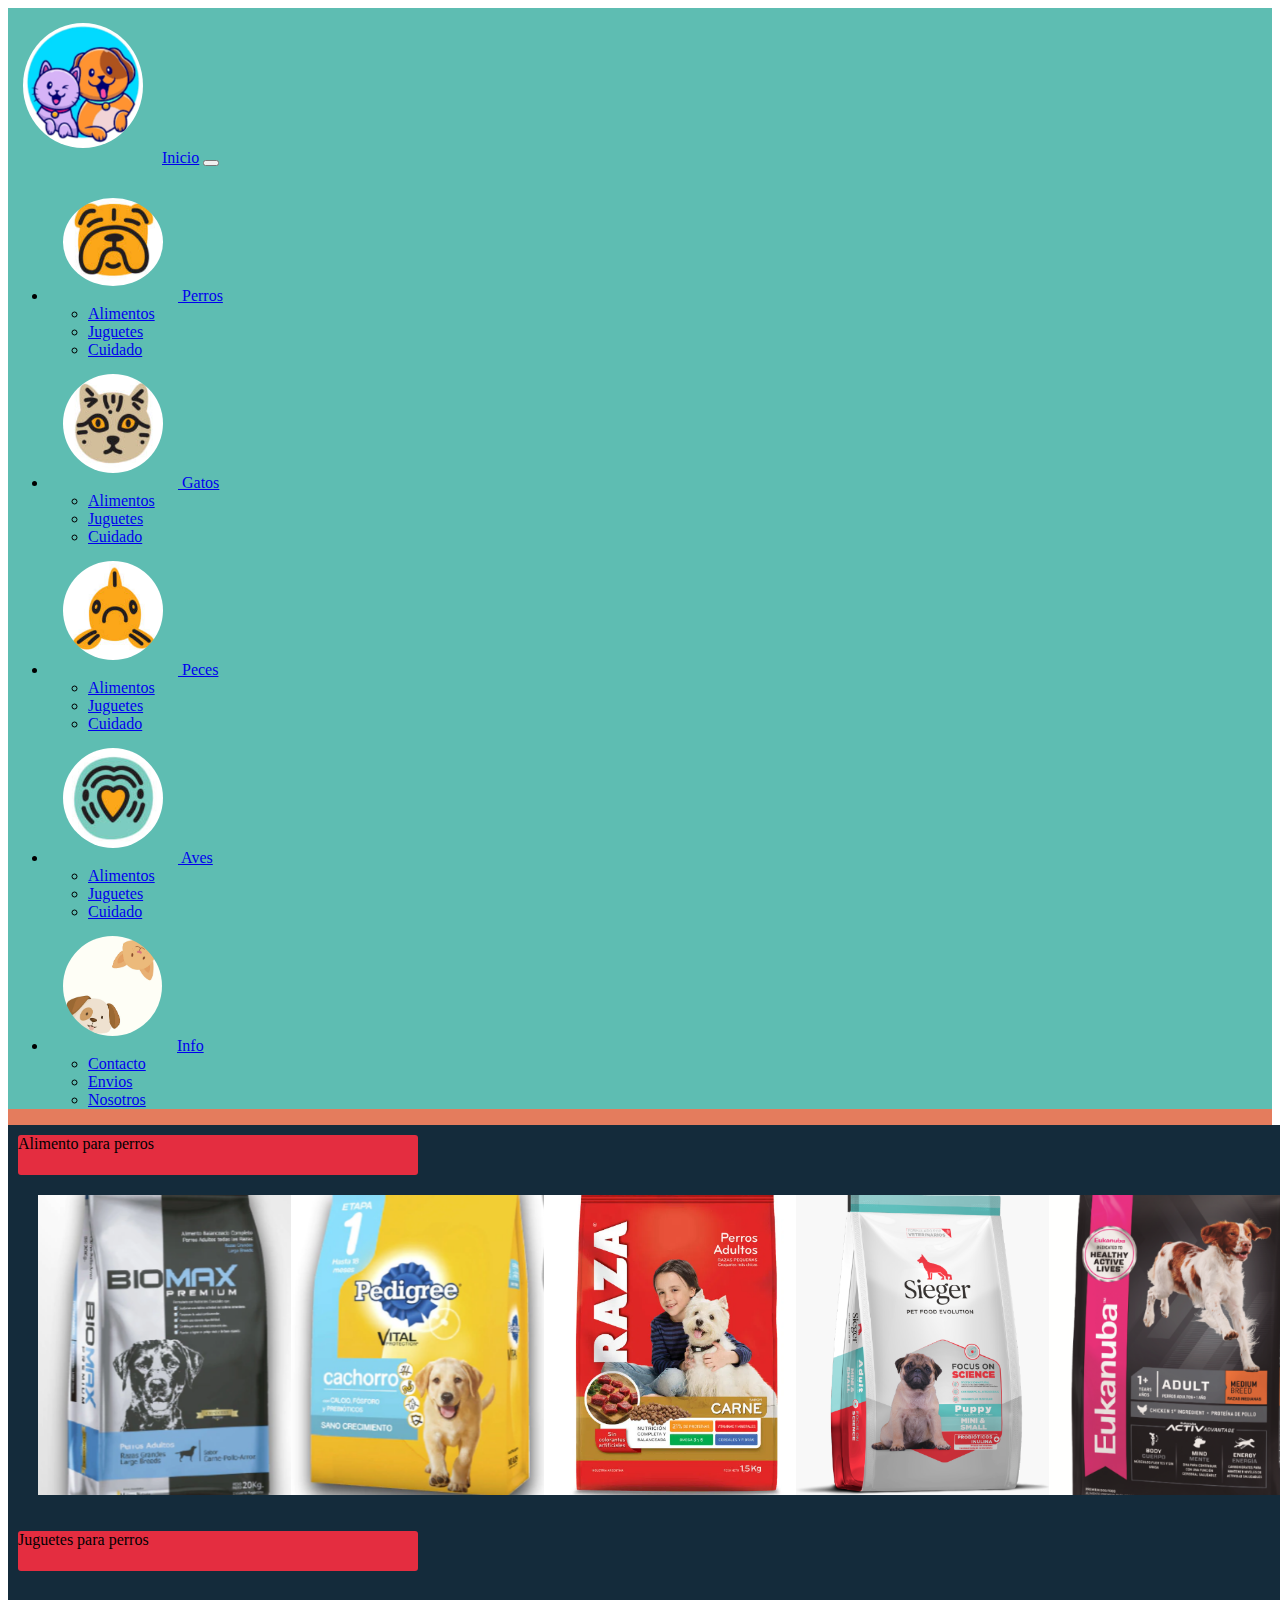
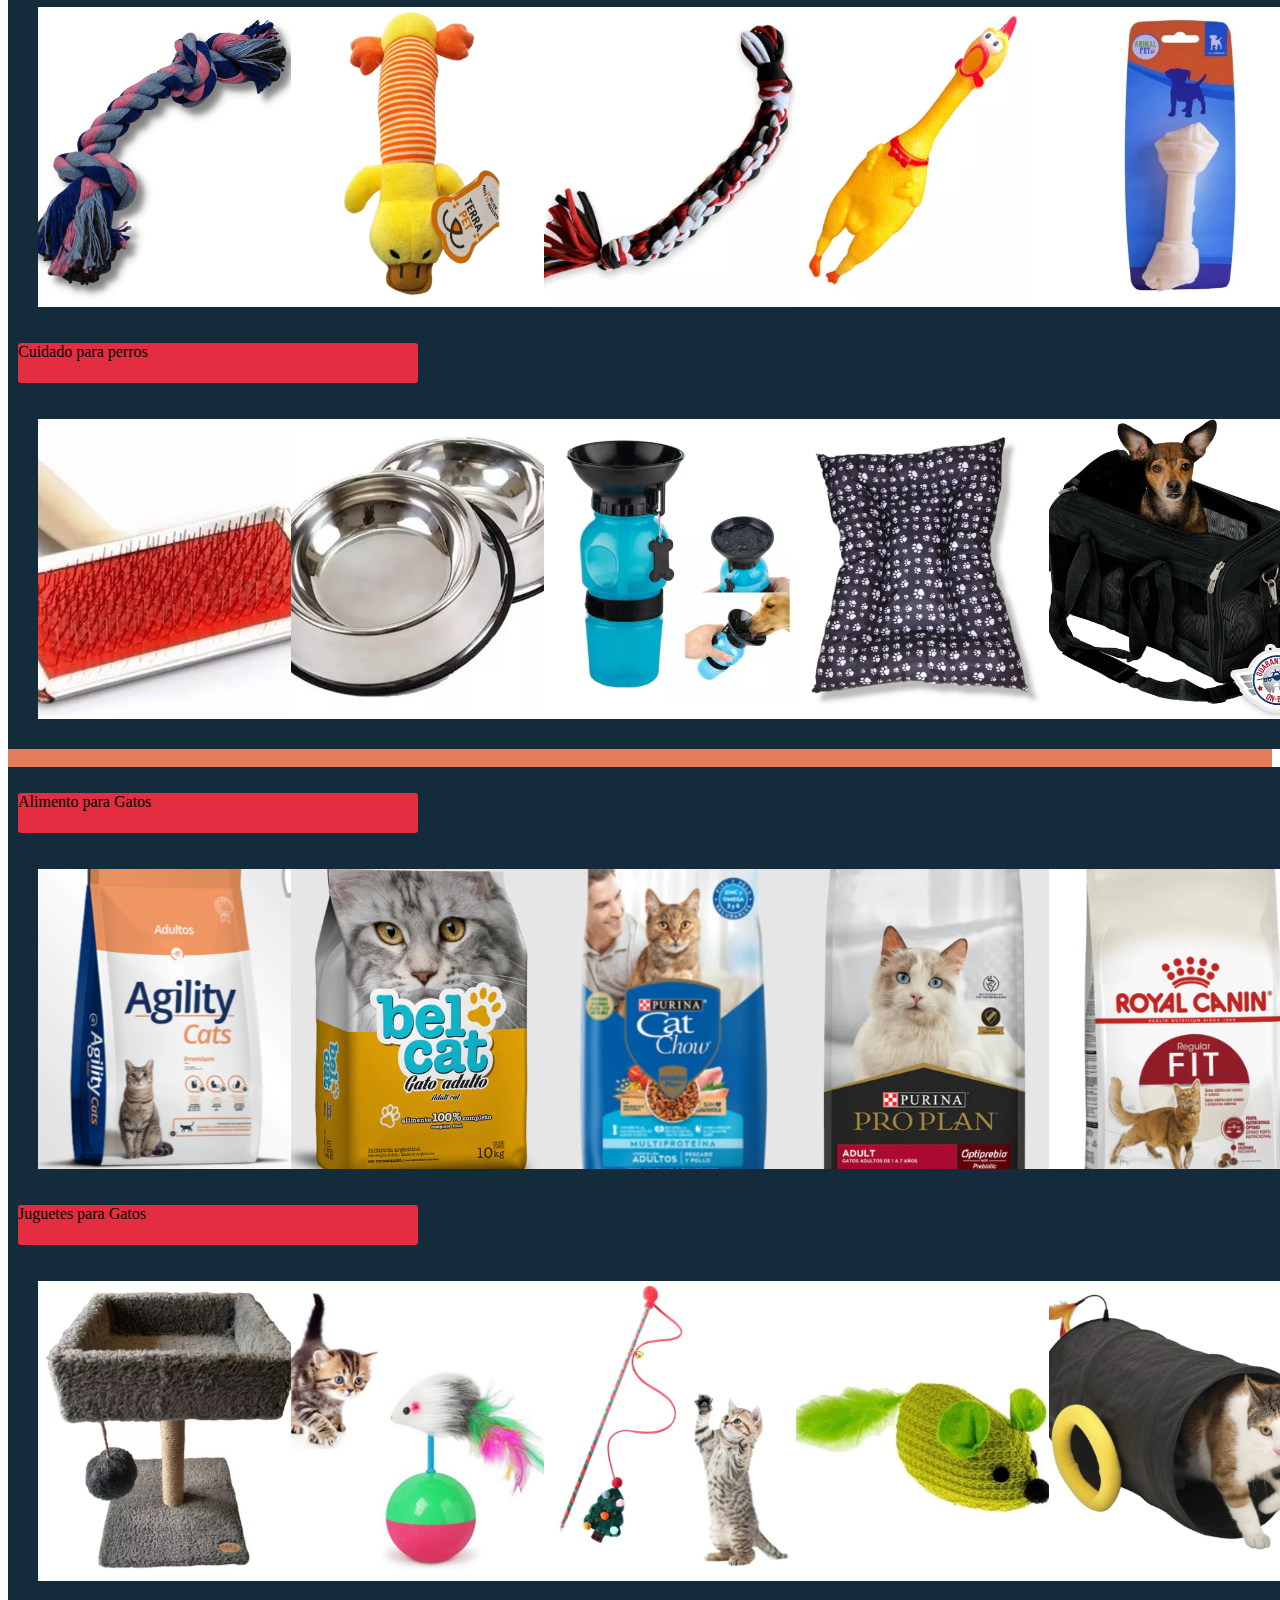
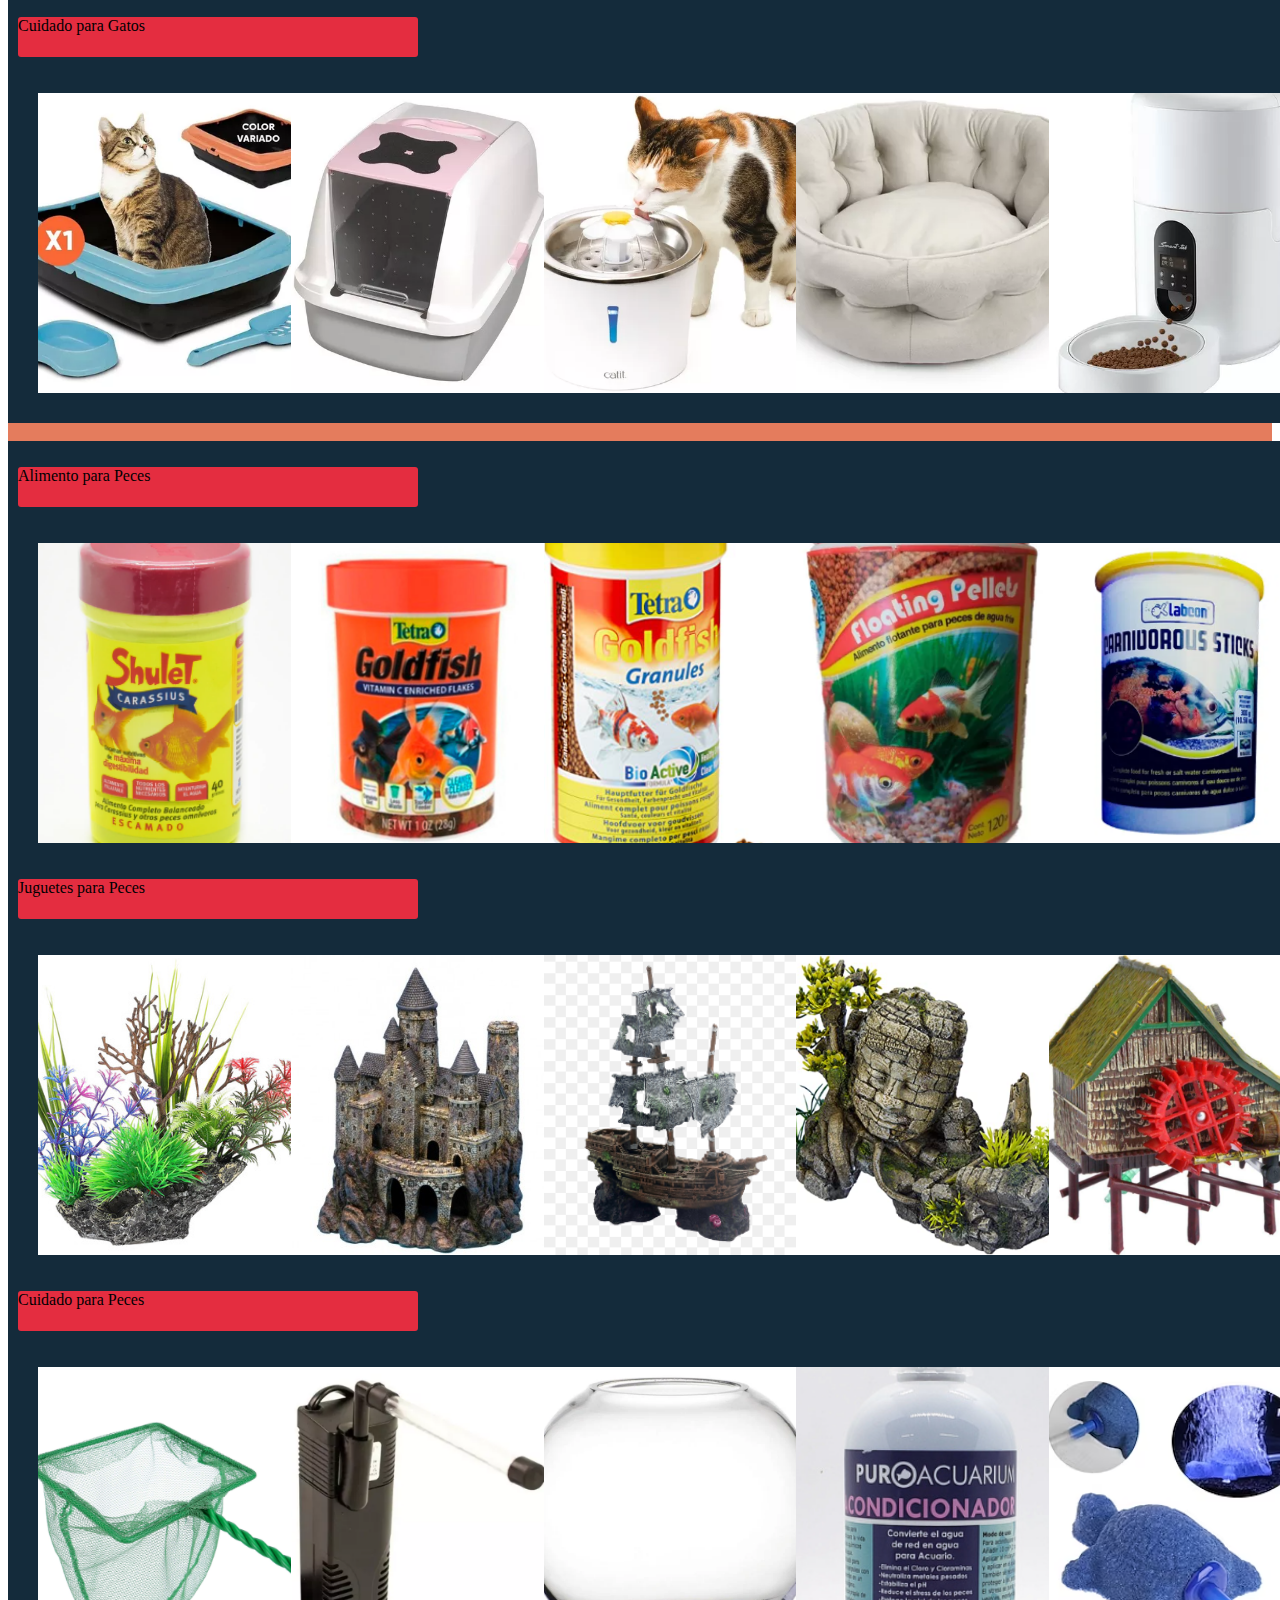
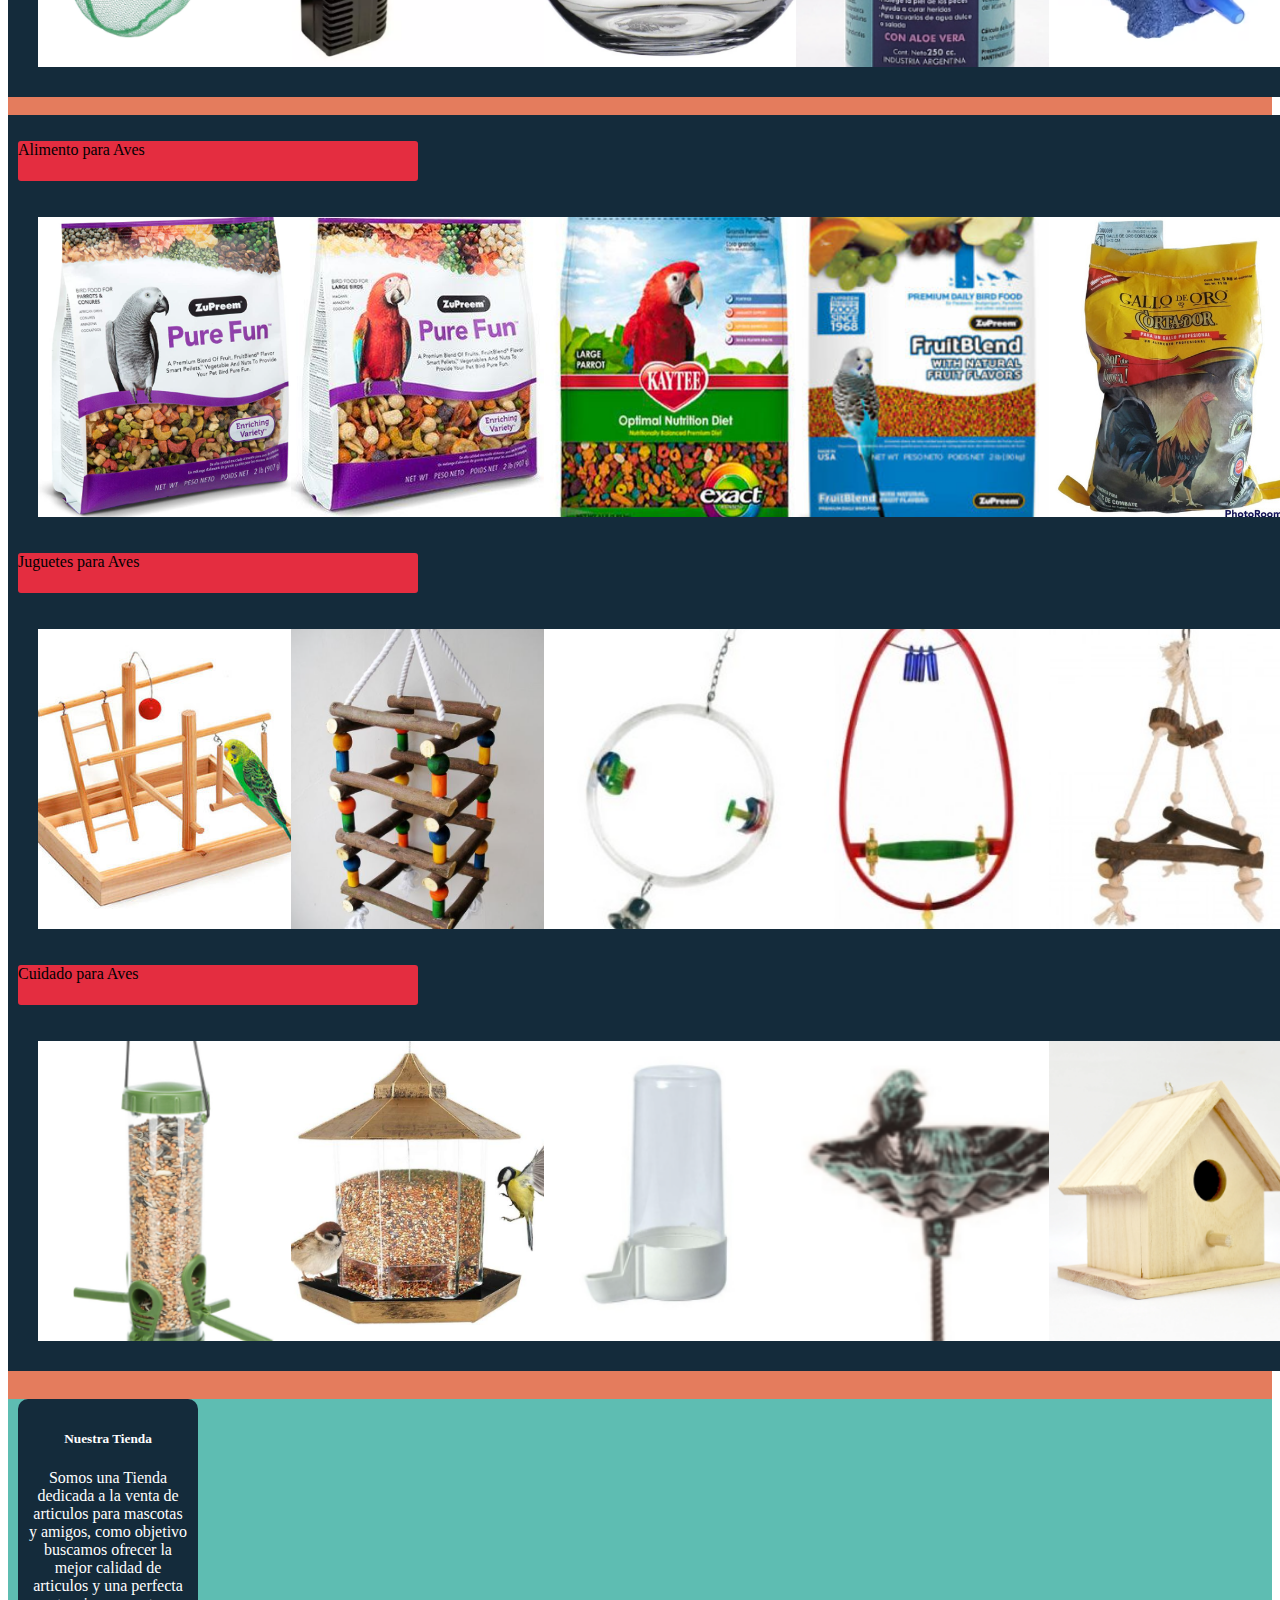
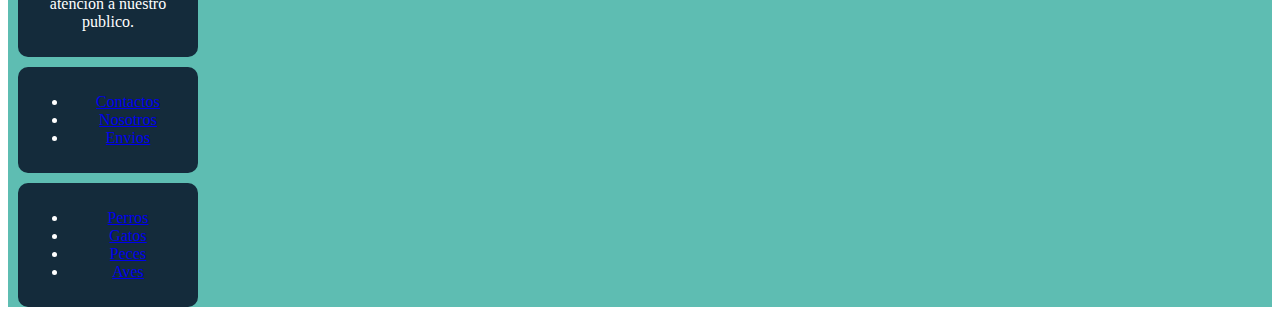
<file: index.html>
<!DOCTYPE html>
<html lang="en">

<head>
  <meta charset="UTF-8">
  <meta http-equiv="X-UA-Compatible" content="IE=edge">
  <meta name="viewport" content="width=device-width, initial-scale=1.0">
  <title>Ejercicio Bootstrap</title>
  <link rel="stylesheet" href="css/estilo.css">
  <link href="https://cdn.jsdelivr.net/npm/bootstrap@5.3.0-alpha3/dist/css/bootstrap.min.css" rel="stylesheet"
    integrity="sha384-KK94CHFLLe+nY2dmCWGMq91rCGa5gtU4mk92HdvYe+M/SXH301p5ILy+dN9+nJOZ" crossorigin="anonymous">
  <script src="https://cdn.jsdelivr.net/npm/bootstrap@5.3.0-alpha3/dist/js/bootstrap.bundle.min.js"
    integrity="sha384-ENjdO4Dr2bkBIFxQpeoTz1HIcje39Wm4jDKdf19U8gI4ddQ3GYNS7NTKfAdVQSZe"
    crossorigin="anonymous"></script>
</head>

<body>
  <!-- Se realiza una pagina de venta de articulos para mascotas, la misma tendra una pestaña principal, 
    una pestaña de contacto, y una pagina relatando informacion acerca de la misma.  -->



  <!--      Navbar con "inicio" y categorias de mascotas como uso de anclas      -->

  <div class="page">


    <!--                ///////////////////      navBar        //////////////////////////                    -->

    <nav class="navbar sticky-top navbar-expand-lg bg-body-tertiary">
      <div id="NavBar" class="container-fluid">
        <img class="perfil" src="../img/portada_1.png" alt=""> <!--  imagen principal  -->
        <a class="nav-link active fs-2" href="#">Inicio</a> <!--  ancla a inicio  -->
        <button class="navbar-toggler" type="button" data-bs-toggle="collapse" data-bs-target="#navbarSupportedContent"
          aria-controls="navbarSupportedContent" aria-expanded="false" aria-label="Toggle navigation">
          <span class="navbar-toggler-icon"></span>
        </button>
        <div class="collapse navbar-collapse" id="navbarSupportedContent">
          <div> </div>
          <ul class="navbar-nav me-auto my-2 my-lg-0 navbar-nav-scroll" style="--bs-scroll-height: 18rem;">

            <!--            Listado de mascotas para referenciar anclas en pagina     -->

            <li class="nav-item dropdown">
              <a class="nav-link dropdown-toggle fs-3" href="#" role="button" data-bs-toggle="dropdown"
                aria-expanded="false">
                <img src="../img/perro/perro.png" class="perfil1" alt=""> Perros </a> <!--   Perfil Perros     -->
              <ul class="dropdown-menu">
                <li><a class="dropdown-item" href="#alimentos_perro">Alimentos</a></li> <!--   Listado Perros     -->
                <li><a class="dropdown-item" href="#juguetes_perro">Juguetes</a></li>
                <li><a class="dropdown-item" href="#cuidados_perro">Cuidado</a></li>
              </ul>
            </li>
            <li class="nav-item dropdown">
              <a class="nav-link dropdown-toggle fs-3" href="#" role="button" data-bs-toggle="dropdown"
                aria-expanded="false">
                <img src="../img/gato/Gato.png" class="perfil1" alt=""> Gatos </a> <!--   Perfil Gatos     -->
              <ul class="dropdown-menu">
                <li><a class="dropdown-item" href="#alimentos_gato">Alimentos</a></li> <!--   Listado Gatos     -->
                <li><a class="dropdown-item" href="#juguetes_gato">Juguetes</a></li>
                <li><a class="dropdown-item" href="#cuidados_gato">Cuidado</a></li>
              </ul>
            </li>
            <li class="nav-item dropdown">
              <a class="nav-link dropdown-toggle fs-3" href="#" role="button" data-bs-toggle="dropdown"
                aria-expanded="false">
                <img src="../img/peces/pez.png" class="perfil1" alt=""> Peces </a> <!--   Perfil Peces     -->
              <ul class="dropdown-menu">
                <li><a class="dropdown-item" href="#alimentos_peces">Alimentos</a></li> <!--   Listado Peces     -->
                <li><a class="dropdown-item" href="#juguetes_peces">Juguetes</a></li>
                <li><a class="dropdown-item" href="#cuidados_peces">Cuidado</a></li>
              </ul>
            </li>
            <li class="nav-item dropdown">
              <a class="nav-link dropdown-toggle fs-3" href="#" role="button" data-bs-toggle="dropdown"
                aria-expanded="false">
                <img src="../img/aves/ave.png" class="perfil1" class="img-fluid" alt=""> Aves </a>
              <!--   Perfil Aves     -->
              <ul class="dropdown-menu">
                <li><a class="dropdown-item" href="#alimentos_aves">Alimentos</a></li> <!--   Listado Aves     -->
                <li><a class="dropdown-item" href="#juguetes_aves">Juguetes</a></li>
                <li><a class="dropdown-item" href="#cuidados_aves">Cuidado</a></li>
              </ul>
            </li>
            <li class="nav-item dropdown">
              <a class="nav-link dropdown-toggle fs-3" href="#" role="button" data-bs-toggle="dropdown"
                aria-expanded="false">
                <img src="../img/Info.png" class="perfil1" class="img-fluid" alt="">Info</a> <!--   Perfil Aves     -->
              <ul class="dropdown-menu">
                <li><a class="dropdown-item" href="../pages/contacto.html">Contacto</a></li> <!--   Listado Aves     -->
                <li><a class="dropdown-item" href="../pages/envios.html">Envios</a></li>
                <li><a class="dropdown-item" href="../pages/nosotros.html">Nosotros</a></li>
              </ul>
            </li>
          </ul>
        </div>
      </div>
    </nav>

    <!-- cuerpo de la pagina, aqui ira la informacion de los articulos que se venderan -->
    <main>
      <div class="divMascota d-flex flex-column mb-3">

        <div>
          <div class="TituloCuerpo fs-4"> Alimento para perros </div> <!--   Titulo Cuerpo Perros     -->
        </div>
        <!--    Primer carrusel para perros (alimentos) -->
        <div class="carrusel p-2 " id="alimentos_perro">
          <img class="imgCarrusel" src="../img/perro/alimento/alimento_perro_1.png" alt="">
          <img class="imgCarrusel" src="../img/perro/alimento/alimento_perro_2.png" alt="">
          <img class="imgCarrusel" src="../img/perro/alimento/alimento_perro_3.png" alt="">
          <img class="imgCarrusel" src="../img/perro/alimento/alimento_perro_4.png" alt="">
          <img class="imgCarrusel" src="../img/perro/alimento/alimento_perro_5.png" alt="">
        </div>

        <div>
          <p class="TituloCuerpo fs-4">Juguetes para perros</p> <!--   Titulo Cuerpo Perros     -->
        </div>
        <!--    segundo carrusel para perros (juguetes) -->
        <div class="carrusel p-2 " id="juguetes_perro">
          <img class="imgCarrusel" src="../img/perro/juguete/juguete_perro_1.png" alt="">
          <img class="imgCarrusel" src="../img/perro/juguete/juguete_perro_2.png" alt="">
          <img class="imgCarrusel" src="../img/perro/juguete/juguete_perro_3.png" alt="">
          <img class="imgCarrusel" src="../img/perro/juguete/juguete_perro_4.png" alt="">
          <img class="imgCarrusel" src="../img/perro/juguete/juguete_perro_5.png" alt="">
        </div>


        <div>
          <p class="TituloCuerpo fs-4">Cuidado para perros</p> <!--   Titulo Cuerpo Perros     -->
        </div>

        <!--    tercer carrusel para perros (Cuidado) -->
        <div class="carrusel p-2 " id="cuidados_perro">
          <img class="imgCarrusel" src="../img/perro/cuidado/cuidado_perro_1.png" alt="">
          <img class="imgCarrusel" src="../img/perro/cuidado/cuidado_perro_2.png" alt="">
          <img class="imgCarrusel" src="../img/perro/cuidado/cuidado_perro_3.png" alt="">
          <img class="imgCarrusel" src="../img/perro/cuidado/cuidado_perro_4.png" alt="">
          <img class="imgCarrusel" src="../img/perro/cuidado/cuidado_perro_5.png" alt="">
        </div>


      </div>

      <br> <!--   Interlineado secciones     -->

      <div class="divMascota d-flex flex-column mb-3">

        <div>
          <p class="TituloCuerpo fs-4">Alimento para Gatos</p> <!--   Titulo Cuerpo Gatos     -->
        </div>
        <!--    Primer carrusel para Gatos (alimentos) -->
        <div class="carrusel p-2 " id="alimentos_gato">
          <img class="imgCarrusel" src="../img/gato/alimento/alimento_gato_1.png" alt="">
          <img class="imgCarrusel" src="../img/gato/alimento/alimento_gato_2.png" alt="">
          <img class="imgCarrusel" src="../img/gato/alimento/alimento_gato_3.png" alt="">
          <img class="imgCarrusel" src="../img/gato/alimento/alimento_gato_4.png" alt="">
          <img class="imgCarrusel" src="../img/gato/alimento/alimento_gato_5.png" alt="">
        </div>

        <div>
          <p class="TituloCuerpo fs-4">Juguetes para Gatos</p> <!--   Titulo Cuerpo Gatos     -->
        </div>
        <!--    segundo carrusel para Gatos (juguetes) -->
        <div class="carrusel p-2 " id="juguetes_gato">
          <img class="imgCarrusel" src="../img/gato/juguete/juguete_gato_1.png" alt="">
          <img class="imgCarrusel" src="../img/gato/juguete/juguete_gato_2.png" alt="">
          <img class="imgCarrusel" src="../img/gato/juguete/juguete_gato_3.png" alt="">
          <img class="imgCarrusel" src="../img/gato/juguete/juguete_gato_4.png" alt="">
          <img class="imgCarrusel" src="../img/gato/juguete/juguete_gato_5.png" alt="">
        </div>


        <div>
          <p class="TituloCuerpo fs-4">Cuidado para Gatos</p> <!--   Titulo Cuerpo Gatos     -->
        </div>

        <!--    tercer carrusel para gatos (Cuidado) -->
        <div class="carrusel p-2 " id="cuidados_gato">
          <img class="imgCarrusel" src="../img/gato/cuidado/cuidado_gato_1.png" alt="">
          <img class="imgCarrusel" src="../img/gato/cuidado/cuidado_gato_2.png" alt="">
          <img class="imgCarrusel" src="../img/gato/cuidado/cuidado_gato_3.png" alt="">
          <img class="imgCarrusel" src="../img/gato/cuidado/cuidado_gato_4.png" alt="">
          <img class="imgCarrusel" src="../img/gato/cuidado/cuidado_gato_5.png" alt="">
        </div>
      </div>

      <br> <!--   Interlineado secciones     -->

      <div class="divMascota d-flex flex-column mb-3">

        <div>
          <p class="TituloCuerpo fs-4">Alimento para Peces</p> <!--   Titulo Cuerpo peces     -->
        </div>
        <!--    Primer carrusel para peces (alimentos) -->
        <div class="carrusel p-2 " id="alimentos_peces">
          <img class="imgCarrusel" src="../img/peces/alimento/alimento_peces_1.png" alt="">
          <img class="imgCarrusel" src="../img/peces/alimento/alimento_peces_2.png" alt="">
          <img class="imgCarrusel" src="../img/peces/alimento/alimento_peces_3.png" alt="">
          <img class="imgCarrusel" src="../img/peces/alimento/alimento_peces_4.png" alt="">
          <img class="imgCarrusel" src="../img/peces/alimento/alimento_peces_5.png" alt="">
        </div>

        <div>
          <p class="TituloCuerpo fs-4">Juguetes para Peces</p> <!--   Titulo Cuerpo peces     -->
        </div>
        <!--    segundo carrusel para peces (juguetes) -->
        <div class="carrusel p-2 " id="juguetes_peces">
          <img class="imgCarrusel" src="../img/peces/juguete/juguete_peces_1.png" alt="">
          <img class="imgCarrusel" src="../img/peces/juguete/juguete_peces_2.png" alt="">
          <img class="imgCarrusel" src="../img/peces/juguete/juguete_peces_3.png" alt="">
          <img class="imgCarrusel" src="../img/peces/juguete/juguete_peces_4.png" alt="">
          <img class="imgCarrusel" src="../img/peces/juguete/juguete_peces_5.png" alt="">
        </div>


        <div>
          <p class="TituloCuerpo fs-4">Cuidado para Peces</p> <!--   Titulo Cuerpo peces     -->
        </div>

        <!--    tercer carrusel para peces (Cuidado) -->
        <div class="carrusel p-2 " id="cuidados_peces">
          <img class="imgCarrusel" src="../img/peces/cuidado/cuidado_peces_1.png" alt="">
          <img class="imgCarrusel" src="../img/peces/cuidado/cuidado_peces_2.png" alt="">
          <img class="imgCarrusel" src="../img/peces/cuidado/cuidado_peces_3.png" alt="">
          <img class="imgCarrusel" src="../img/peces/cuidado/cuidado_peces_4.png" alt="">
          <img class="imgCarrusel" src="../img/peces/cuidado/cuidado_peces_5.png" alt="">
        </div>
      </div>

      <br> <!--   Interlineado secciones     -->

      <div class="divMascota d-flex flex-column mb-3">

        <div>
          <p class="TituloCuerpo fs-4">Alimento para Aves</p> <!--   Titulo Cuerpo Aves     -->
        </div>
        <!--    Primer carrusel para aves (alimentos) -->
        <div class="carrusel p-2 " id="alimentos_aves">
          <img class="imgCarrusel" src="../img/aves/alimento/alimento_aves_1.png" alt="">
          <img class="imgCarrusel" src="../img/aves/alimento/alimento_aves_2.png" alt="">
          <img class="imgCarrusel" src="../img/aves/alimento/alimento_aves_3.png" alt="">
          <img class="imgCarrusel" src="../img/aves/alimento/alimento_aves_4.png" alt="">
          <img class="imgCarrusel" src="../img/aves/alimento/alimento_aves_5.png" alt="">
        </div>

        <div>
          <p class="TituloCuerpo fs-4">Juguetes para Aves</p> <!--   Titulo Cuerpo aves     -->
        </div>
        <!--    segundo carrusel para aves (juguetes) -->
        <div class="carrusel p-2 " id="juguetes_aves">
          <img class="imgCarrusel" src="../img/aves/juguete/juguete_aves_1.png" alt="">
          <img class="imgCarrusel" src="../img/aves/juguete/juguete_aves_2.png" alt="">
          <img class="imgCarrusel" src="../img/aves/juguete/juguete_aves_3.png" alt="">
          <img class="imgCarrusel" src="../img/aves/juguete/juguete_aves_4.png" alt="">
          <img class="imgCarrusel" src="../img/aves/juguete/juguete_aves_5.png" alt="">
        </div>


        <div>
          <p class="TituloCuerpo fs-4">Cuidado para Aves</p> <!--   Titulo Cuerpo aves     -->
        </div>

        <!--    tercer carrusel para aves (Cuidado) -->
        <div class="carrusel p-2 " id="cuidados_aves">
          <img class="imgCarrusel" src="../img/aves/cuidado/cuidado_aves_1.png" alt="">
          <img class="imgCarrusel" src="../img/aves/cuidado/cuidado_aves_2.png" alt="">
          <img class="imgCarrusel" src="../img/aves/cuidado/cuidado_aves_3.png" alt="">
          <img class="imgCarrusel" src="../img/aves/cuidado/cuidado_aves_4.png" alt="">
          <img class="imgCarrusel" src="../img/aves/cuidado/cuidado_aves_5.png" alt="">
        </div>
      </div>

      <br> <!--     Interlineado Secciones      -->

    </main>

    <!--          Footer          -->
    <footer class="pie d-flex flex-wrap ">

      <!--  Objetivo  -->
      <div class="coll text-decoration-none card text-center flex-grow-1" style="width: 10rem;">
        <div class="card-body">
          <h5 class="card-title">Nuestra Tienda</h5>
          <p class="card-text">Somos una Tienda dedicada a la venta de articulos para mascotas y amigos, como objetivo
            buscamos ofrecer la mejor calidad de articulos y una perfecta atencion a nuestro publico.</p>
        </div>
      </div>


      <!--   Listado de links -->
      <div class="coll text-decoration-none card flex-grow-1" style="width: 10rem;">
        <ul class="list-group list-group-flush">
          <li class="list-group-item"><a href="../pages/contacto.html">Contactos</a></li>
          <li class="list-group-item"><a href="../pages/nosotros.html">Nosotros</a></li>
          <li class="list-group-item"><a href="../pages/envios.html">Envios</a></li>
        </ul>
      </div>

      <!--   Listado de articulos -->
      <div class="coll text-decoration-none card flex-grow-1" style="width: 10rem;">
        <ul class="list-group list-group-flush">
          <li class="list-group-item"><a href="#alimentos_perro">Perros</a></li>
          <li class="list-group-item"><a href="#alimentos_gato">Gatos</a></li>
          <li class="list-group-item"><a href="#alimentos_peces">Peces</a></li>
          <li class="list-group-item"><a href="#alimentos_aves">Aves</a></li>
        </ul>
      </div>


    </footer>
  </div>
</body>



</html>
</file>
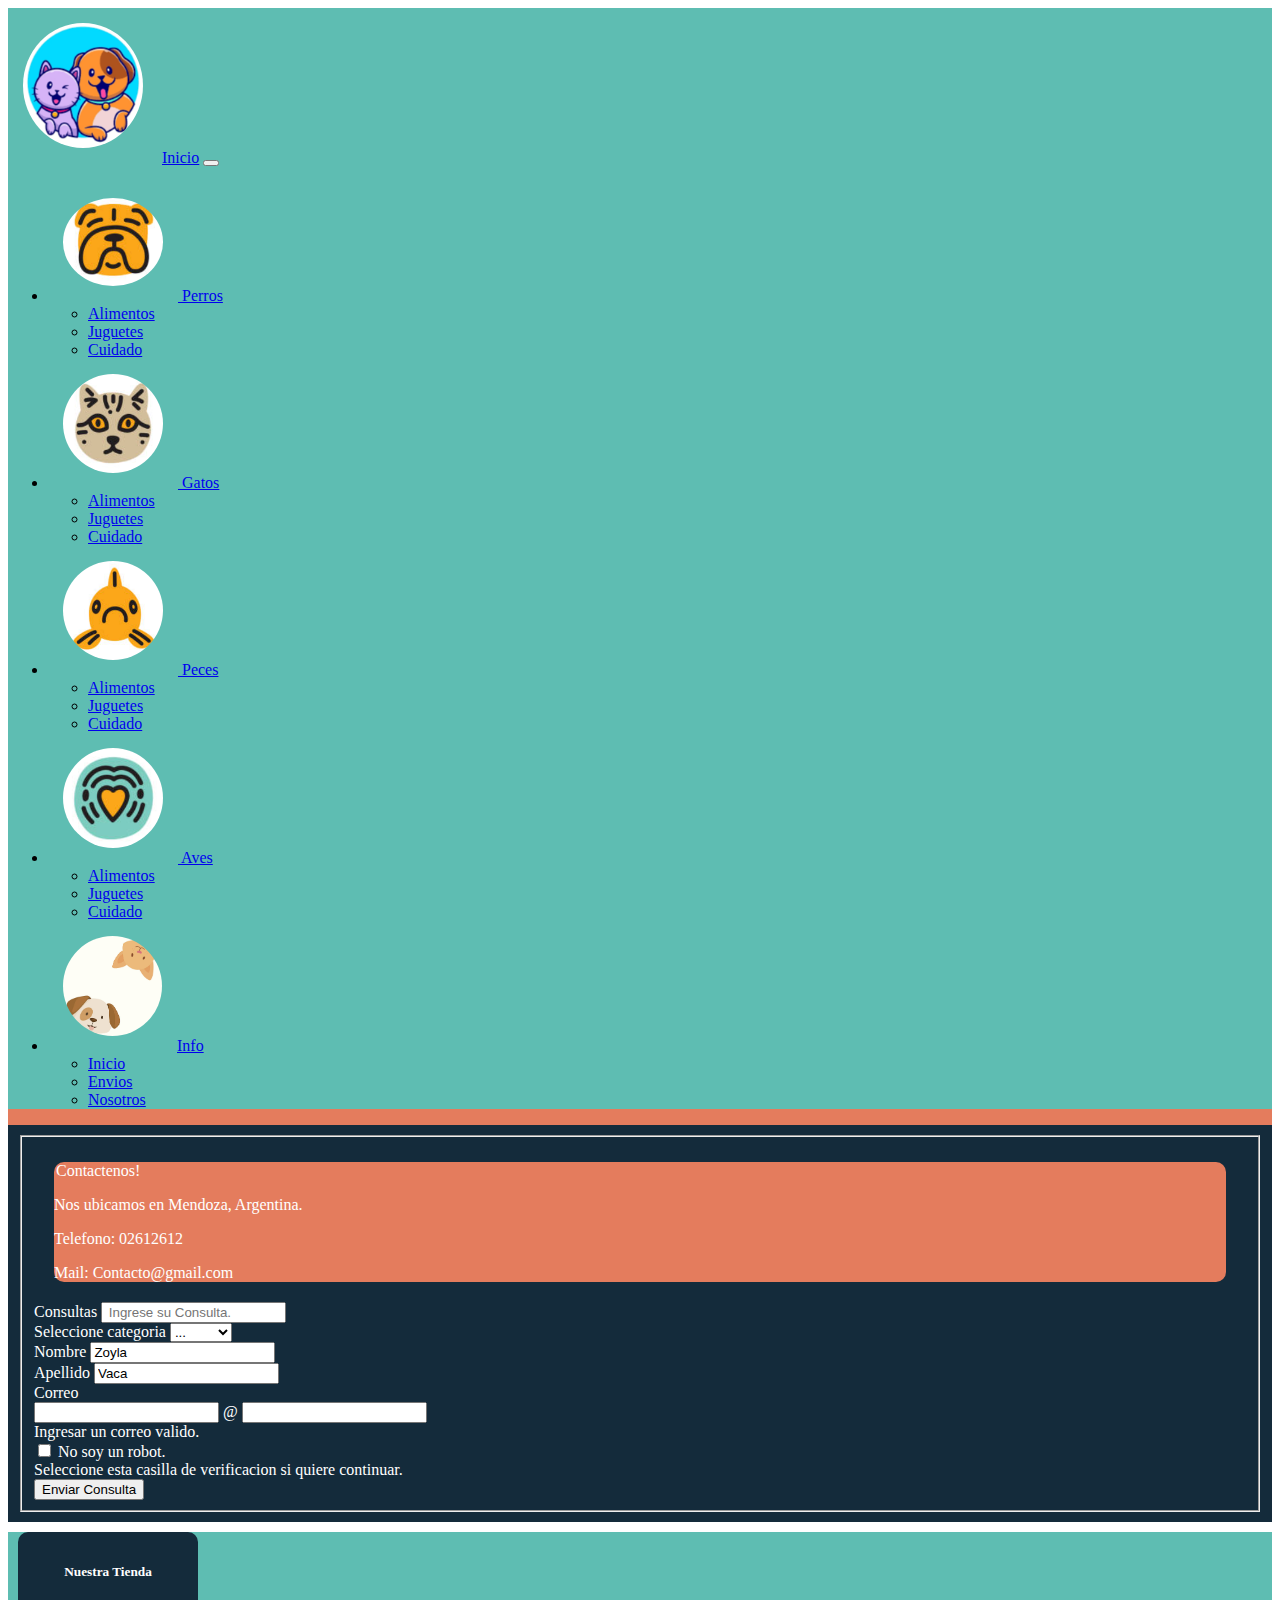
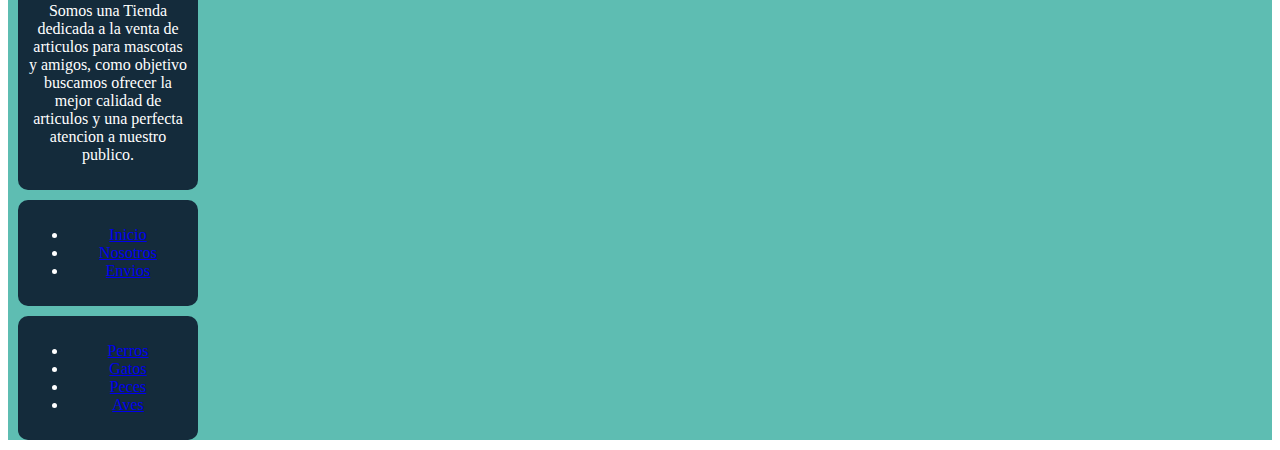
<file: pages/contacto.html>
<!DOCTYPE html>
<html lang="en">

<head>
    <meta charset="UTF-8">
    <meta http-equiv="X-UA-Compatible" content="IE=edge">
    <meta name="viewport" content="width=device-width, initial-scale=1.0">
    <title>Contacto</title>
    <link href="https://cdn.jsdelivr.net/npm/bootstrap@5.3.0-alpha3/dist/css/bootstrap.min.css" rel="stylesheet"
        integrity="sha384-KK94CHFLLe+nY2dmCWGMq91rCGa5gtU4mk92HdvYe+M/SXH301p5ILy+dN9+nJOZ" crossorigin="anonymous">
    <script src="https://cdn.jsdelivr.net/npm/bootstrap@5.3.0-alpha3/dist/js/bootstrap.bundle.min.js"
        integrity="sha384-ENjdO4Dr2bkBIFxQpeoTz1HIcje39Wm4jDKdf19U8gI4ddQ3GYNS7NTKfAdVQSZe"
        crossorigin="anonymous"></script>
    <link rel="stylesheet" href="../css/estilo.css">
</head>

<body>
    <div class="page">
        <nav class="navbar sticky-top navbar-expand-lg bg-body-tertiary">
            <div id="NavBar" class="container-fluid">
                <img class="perfil" src="../img/portada_1.png" alt=""> <!--  imagen principal  -->
                <a class="nav-link active fs-2" href="../index.html">Inicio</a> <!--  ancla a inicio  -->
                <button class="navbar-toggler" type="button" data-bs-toggle="collapse"
                    data-bs-target="#navbarSupportedContent" aria-controls="navbarSupportedContent"
                    aria-expanded="false" aria-label="Toggle navigation">
                    <span class="navbar-toggler-icon"></span>
                </button>
                <div class="collapse navbar-collapse" id="navbarSupportedContent">
                    <div> </div>
                    <ul class="navbar-nav me-auto my-2 my-lg-0 navbar-nav-scroll" style="--bs-scroll-height: 18rem;">

                        <!--            Listado de mascotas para referenciar anclas en pagina     -->

                        <li class="nav-item dropdown">
                            <a class="nav-link dropdown-toggle fs-3" href="#" role="button" data-bs-toggle="dropdown"
                                aria-expanded="false">
                                <img src="../img/perro/perro.png" class="perfil1" alt=""> Perros </a>
                            <!--   Perfil Perros     -->
                            <ul class="dropdown-menu">
                                <li><a class="dropdown-item" href="../index.html#alimentos_perro">Alimentos</a></li>
                                <!--   Listado Perros     -->
                                <li><a class="dropdown-item" href="../index.html#juguetes_perro">Juguetes</a></li>
                                <li><a class="dropdown-item" href="../index.html#cuidados_perro">Cuidado</a></li>
                            </ul>
                        </li>
                        <li class="nav-item dropdown">
                            <a class="nav-link dropdown-toggle fs-3" href="#" role="button" data-bs-toggle="dropdown"
                                aria-expanded="false">
                                <img src="../img/gato/Gato.png" class="perfil1" alt=""> Gatos </a>
                            <!--   Perfil Gatos     -->
                            <ul class="dropdown-menu">
                                <li><a class="dropdown-item" href="../index.html#alimentos_gato">Alimentos</a></li>
                                <!--   Listado Gatos     -->
                                <li><a class="dropdown-item" href="../index.html#juguetes_gato">Juguetes</a></li>
                                <li><a class="dropdown-item" href="../index.html#cuidados_gato">Cuidado</a></li>
                            </ul>
                        </li>
                        <li class="nav-item dropdown">
                            <a class="nav-link dropdown-toggle fs-3" href="#" role="button" data-bs-toggle="dropdown"
                                aria-expanded="false">
                                <img src="../img/peces/pez.png" class="perfil1" alt=""> Peces </a>
                            <!--   Perfil Peces     -->
                            <ul class="dropdown-menu">
                                <li><a class="dropdown-item" href="../index.html#alimentos_peces">Alimentos</a></li>
                                <!--   Listado Peces     -->
                                <li><a class="dropdown-item" href="../index.html#juguetes_peces">Juguetes</a></li>
                                <li><a class="dropdown-item" href="../index.html#cuidados_peces">Cuidado</a></li>
                            </ul>
                        </li>
                        <li class="nav-item dropdown">
                            <a class="nav-link dropdown-toggle fs-3" href="#" role="button" data-bs-toggle="dropdown"
                                aria-expanded="false">
                                <img src="../img/aves/ave.png" class="perfil1" class="img-fluid" alt=""> Aves </a>
                            <!--   Perfil Aves     -->
                            <ul class="dropdown-menu">
                                <li><a class="dropdown-item" href="../index.html#alimentos_aves">Alimentos</a></li>
                                <!--   Listado Aves     -->
                                <li><a class="dropdown-item" href="../index.html#juguetes_aves">Juguetes</a></li>
                                <li><a class="dropdown-item" href="../index.html#cuidados_aves">Cuidado</a></li>
                            </ul>
                        </li>
                        <li class="nav-item dropdown">
                            <a class="nav-link dropdown-toggle fs-3" href="#" role="button" data-bs-toggle="dropdown"
                                aria-expanded="false">
                                <img src="../img/Info.png" class="perfil1" class="img-fluid" alt="">Info</a>
                            <!--   Perfil Aves     -->
                            <ul class="dropdown-menu">
                                <li><a class="dropdown-item" href="../index.html">Inicio</a></li>
                                <!--   Listado Aves     -->
                                <li><a class="dropdown-item" href="../pages/envios.html">Envios</a></li>
                                <li><a class="dropdown-item" href="../pages/nosotros.html">Nosotros</a></li>
                            </ul>
                        </li>

                    </ul>
                </div>
            </div>
        </nav>
        <div class="card form" style="width: 1fr;">
            <form>
                <fieldset>
                    <div class="contactenos text-center grid">
                        <legend> Contactenos!</legend>
                        <div class="" style="width: 1fr;">
                            <p id="contactoTienda">
                            <p>Nos ubicamos en Mendoza, Argentina.</p>
                            <p>Telefono: 02612612</p>
                            <p>Mail: Contacto@gmail.com</p>

                            </p>
                        </div>
                    </div>

                    <div class="IngresoContactos">
                        <!--   Ingreso de consulta   -->
                        <div class="fconsulta">
                            <label for="TextInput" class="form-label"> Consultas</label>
                            <input type="text" id="TextInput" class="form-control" placeholder=" Ingrese su Consulta."
                                required>
                        </div>


                        <!--   Ingreso de categoria de consulta   -->
                        <div class="fcategoria">
                            <label for="Select" class="form-label"> Seleccione categoria</label>
                            <select id="Select" class="form-select">
                                <option> ...</option>
                                <option> Perros</option>
                                <option> Gatos</option>
                                <option> Peces</option>
                                <option> Aves</option>
                            </select>
                        </div>


                        <!--   Ingreso de Nombre   -->
                        <div class="fnombre">
                            <label for="validationCustom01" class="form-label">Nombre</label>
                            <input type="text" class="form-control" id="validationCustom01" value="Zoyla" required>
                        </div>

                        <!--   Ingreso de apellido   -->
                        <div class="fapellido">
                            <label for="validationCustom02" class="form-label">Apellido</label>
                            <input type="text" class="form-control" id="validationCustom02" value="Vaca" required>
                        </div>

                        <!--   Ingreso de correo   -->
                        <div class="fcorreo">
                            <label for="validationCustomUsername" class="form-label">Correo</label>
                            <div class="input-group has-validation">
                                <input type="text" class="form-control" id="validationCustomUsername"
                                    aria-describedby="inputGroupPrepend" required>
                                <span class="input-group-text" id="inputGroupPrepend">@</span>
                                <input type="text" class="form-control" id="validationCustomUsername"
                                    aria-describedby="inputGroupPrepend" required>
                                <div class="invalid-feedback">
                                    Ingresar un correo valido.
                                </div>
                            </div>
                        </div>

                        <div class="">
                            <div class=" form-check">
                            <div class="form-check">
                                <input class="form-check-input" type="checkbox" value="" id="invalidCheck" required>
                                <label class="form-check-label" for="invalidCheck">
                                    No soy un robot.
                                </label>
                                <div class="invalid-feedback">
                                    Seleccione esta casilla de verificacion si quiere continuar.
                                </div>
                            </div>
                        </div>
                    </div>
        </div>
        <button type="submit" class="btn btn-primary">Enviar Consulta</button>
        </fieldset>
        </form>

    </div>
    </div>

    <!--          Footer          -->
    <footer class="pie d-flex flex-wrap ">

        <!--  Objetivo  -->
        <div class="coll text-decoration-none card text-center flex-grow-1" style="width: 10rem;">
            <div class="card-body">
                <h5 class="card-title">Nuestra Tienda</h5>
                <p class="card-text">Somos una Tienda dedicada a la venta de articulos para mascotas y amigos, como
                    objetivo buscamos ofrecer la mejor calidad de articulos y una perfecta atencion a nuestro publico.
                </p>
            </div>
        </div>


        <!--   Listado de links -->
        <div class="coll text-decoration-none card flex-grow-1" style="width: 10rem;">
            <ul class="list-group list-group-flush">
                <li class="list-group-item"><a href="../index.html">Inicio</a></li>
                <li class="list-group-item"><a href="../pages/nosotros.html">Nosotros</a></li>
                <li class="list-group-item"><a href="../pages/envios.html">Envios</a></li>
            </ul>
        </div>

        <!--   Listado de articulos -->
        <div class="coll text-decoration-none card flex-grow-1" style="width: 10rem;">
            <ul class="list-group list-group-flush">
                <li class="list-group-item"><a href="../index.html#alimentos_perro">Perros</a></li>
                <li class="list-group-item"><a href="../index.html#alimentos_gato">Gatos</a></li>
                <li class="list-group-item"><a href="../index.html#alimentos_peces">Peces</a></li>
                <li class="list-group-item"><a href="../index.html#alimentos_aves">Aves</a></li>
            </ul>
        </div>


    </footer>
</body>

</html>
</file>
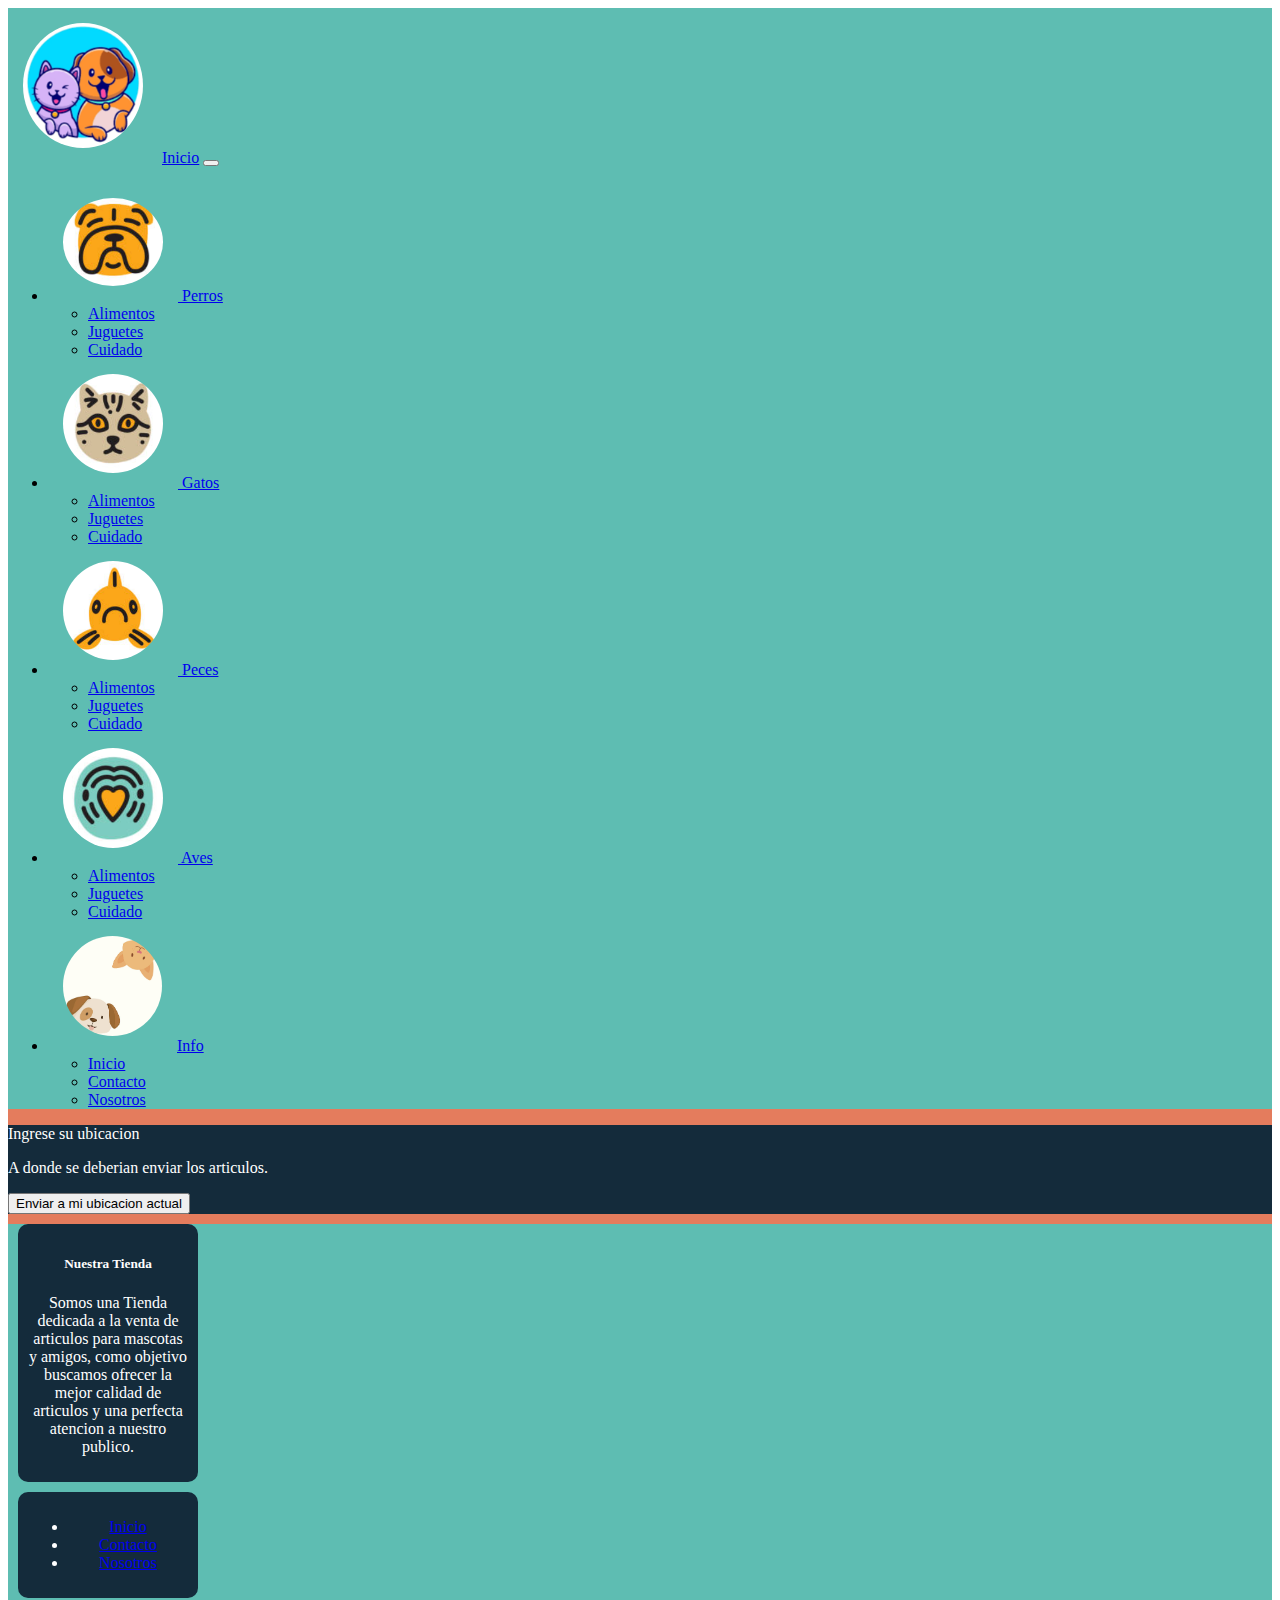
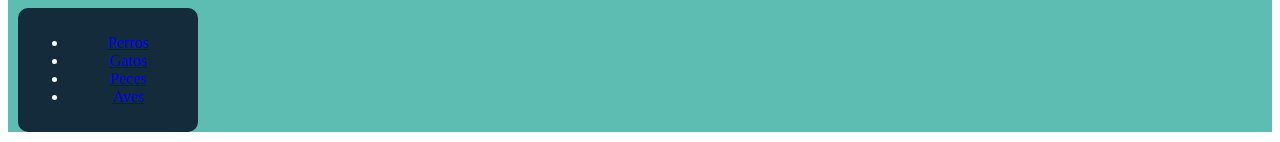
<file: pages/envios.html>
<!DOCTYPE html>
<html lang="en">

<head>
  <meta charset="UTF-8">
  <meta http-equiv="X-UA-Compatible" content="IE=edge">
  <meta name="viewport" content="width=device-width, initial-scale=1.0">
  <title>Envios</title>
  <link rel="stylesheet" href="../css/estilo.css">
  <link href="https://cdn.jsdelivr.net/npm/bootstrap@5.3.0-alpha3/dist/css/bootstrap.min.css" rel="stylesheet"
    integrity="sha384-KK94CHFLLe+nY2dmCWGMq91rCGa5gtU4mk92HdvYe+M/SXH301p5ILy+dN9+nJOZ" crossorigin="anonymous">
  <script src="https://cdn.jsdelivr.net/npm/bootstrap@5.3.0-alpha3/dist/js/bootstrap.bundle.min.js"
    integrity="sha384-ENjdO4Dr2bkBIFxQpeoTz1HIcje39Wm4jDKdf19U8gI4ddQ3GYNS7NTKfAdVQSZe"
    crossorigin="anonymous"></script>
</head>

<body>
  <div class="page">
    <nav class="navbar sticky-top navbar-expand-lg bg-body-tertiary">
      <div id="NavBar" class="container-fluid">
        <img class="perfil" src="../img/portada_1.png" alt=""> <!--  imagen principal  -->
        <a class="nav-link active fs-2" href="../index.html">Inicio</a> <!--  ancla a inicio  -->
        <button class="navbar-toggler" type="button" data-bs-toggle="collapse" data-bs-target="#navbarSupportedContent"
          aria-controls="navbarSupportedContent" aria-expanded="false" aria-label="Toggle navigation">
          <span class="navbar-toggler-icon"></span>
        </button>
        <div class="collapse navbar-collapse" id="navbarSupportedContent">
          <div> </div>
          <ul class="navbar-nav me-auto my-2 my-lg-0 navbar-nav-scroll" style="--bs-scroll-height: 18rem;">

            <!--            Listado de mascotas para referenciar anclas en pagina     -->

            <li class="nav-item dropdown">
              <a class="nav-link dropdown-toggle fs-3" href="#" role="button" data-bs-toggle="dropdown"
                aria-expanded="false">
                <img src="../img/perro/perro.png" class="perfil1" alt=""> Perros </a>
              <!--   Perfil Perros     -->
              <ul class="dropdown-menu">
                <li><a class="dropdown-item" href="../index.html#alimentos_perro">Alimentos</a></li>
                <!--   Listado Perros     -->
                <li><a class="dropdown-item" href="../index.html#juguetes_perro">Juguetes</a></li>
                <li><a class="dropdown-item" href="../index.html#cuidados_perro">Cuidado</a></li>
              </ul>
            </li>
            <li class="nav-item dropdown">
              <a class="nav-link dropdown-toggle fs-3" href="#" role="button" data-bs-toggle="dropdown"
                aria-expanded="false">
                <img src="../img/gato/Gato.png" class="perfil1" alt=""> Gatos </a>
              <!--   Perfil Gatos     -->
              <ul class="dropdown-menu">
                <li><a class="dropdown-item" href="../index.html#alimentos_gato">Alimentos</a></li>
                <!--   Listado Gatos     -->
                <li><a class="dropdown-item" href="../index.html#juguetes_gato">Juguetes</a></li>
                <li><a class="dropdown-item" href="../index.html#cuidados_gato">Cuidado</a></li>
              </ul>
            </li>
            <li class="nav-item dropdown">
              <a class="nav-link dropdown-toggle fs-3" href="#" role="button" data-bs-toggle="dropdown"
                aria-expanded="false">
                <img src="../img/peces/pez.png" class="perfil1" alt=""> Peces </a>
              <!--   Perfil Peces     -->
              <ul class="dropdown-menu">
                <li><a class="dropdown-item" href="../index.html#alimentos_peces">Alimentos</a></li>
                <!--   Listado Peces     -->
                <li><a class="dropdown-item" href="../index.html#juguetes_peces">Juguetes</a></li>
                <li><a class="dropdown-item" href="../index.html#cuidados_peces">Cuidado</a></li>
              </ul>
            </li>
            <li class="nav-item dropdown">
              <a class="nav-link dropdown-toggle fs-3" href="#" role="button" data-bs-toggle="dropdown"
                aria-expanded="false">
                <img src="../img/aves/ave.png" class="perfil1" class="img-fluid" alt=""> Aves </a>
              <!--   Perfil Aves     -->
              <ul class="dropdown-menu">
                <li><a class="dropdown-item" href="../index.html#alimentos_aves">Alimentos</a></li>
                <!--   Listado Aves     -->
                <li><a class="dropdown-item" href="../index.html#juguetes_aves">Juguetes</a></li>
                <li><a class="dropdown-item" href="../index.html#cuidados_aves">Cuidado</a></li>
              </ul>
            </li>
            <li class="nav-item dropdown">
              <a class="nav-link dropdown-toggle fs-3" href="#" role="button" data-bs-toggle="dropdown"
                aria-expanded="false">
                <img src="../img/Info.png" class="perfil1" class="img-fluid" alt="">Info</a> <!--   Perfil Aves     -->
              <ul class="dropdown-menu">
                <li><a class="dropdown-item" href="../index.html">Inicio</a></li> <!--   Listado Aves     -->
                <li><a class="dropdown-item" href="../pages/contacto.html">Contacto</a></li>
                <li><a class="dropdown-item" href="../pages/nosotros.html">Nosotros</a></li>
              </ul>
            </li>

          </ul>
        </div>
      </div>
    </nav>
    <div class="Maps">
      <div class="card text-center">
        <div class="card-header">
          Ingrese su ubicacion
        </div>
        <div class="card-body">
          <!--<h5 class="card-title">Special title treatment</h5>-->
          <p class="card-text">A donde se deberian enviar los articulos.</p>
        </div>
        <div class="card-footer text-body-secondary">
          <div class="rmap">
            <div id="map"></div>
            <div id="mapholder"></div>
          </div>
          <button class="btn btn-primary" onclick="encuentrame()">Enviar a mi ubicacion actual</button>

        </div>
      </div>

    </div>





    <!--          Footer          -->
    <footer class="pie d-flex flex-wrap ">

      <!--  Objetivo  -->
      <div class="coll text-decoration-none card text-center flex-grow-1" style="width: 10rem;">
        <div class="card-body">
          <h5 class="card-title">Nuestra Tienda</h5>
          <p class="card-text">Somos una Tienda dedicada a la venta de articulos para mascotas y amigos, como objetivo
            buscamos ofrecer la mejor calidad de articulos y una perfecta atencion a nuestro publico.</p>
        </div>
      </div>


      <!--   Listado de links -->
      <div class="coll text-decoration-none card flex-grow-1" style="width: 10rem;">
        <ul class="list-group list-group-flush">
          <li class="list-group-item"><a href="../index.html">Inicio</a></li>
          <li class="list-group-item"><a href="../pages/contacto.html">Contacto</a></li>
          <li class="list-group-item"><a href="../pages/nosotros.html">Nosotros</a></li>
        </ul>
      </div>

      <!--   Listado de articulos -->
      <div class="coll text-decoration-none card flex-grow-1" style="width: 10rem;">
        <ul class="list-group list-group-flush">
          <li class="list-group-item"><a href="../index.html#alimentos_perro">Perros</a></li>
          <li class="list-group-item"><a href="../index.html#alimentos_gato">Gatos</a></li>
          <li class="list-group-item"><a href="../index.html#alimentos_peces">Peces</a></li>
          <li class="list-group-item"><a href="../index.html#alimentos_aves">Aves</a></li>
        </ul>
      </div>


    </footer>
    <script src="../funcionalidad/script.js"></script>
</body>

</html>
</file>
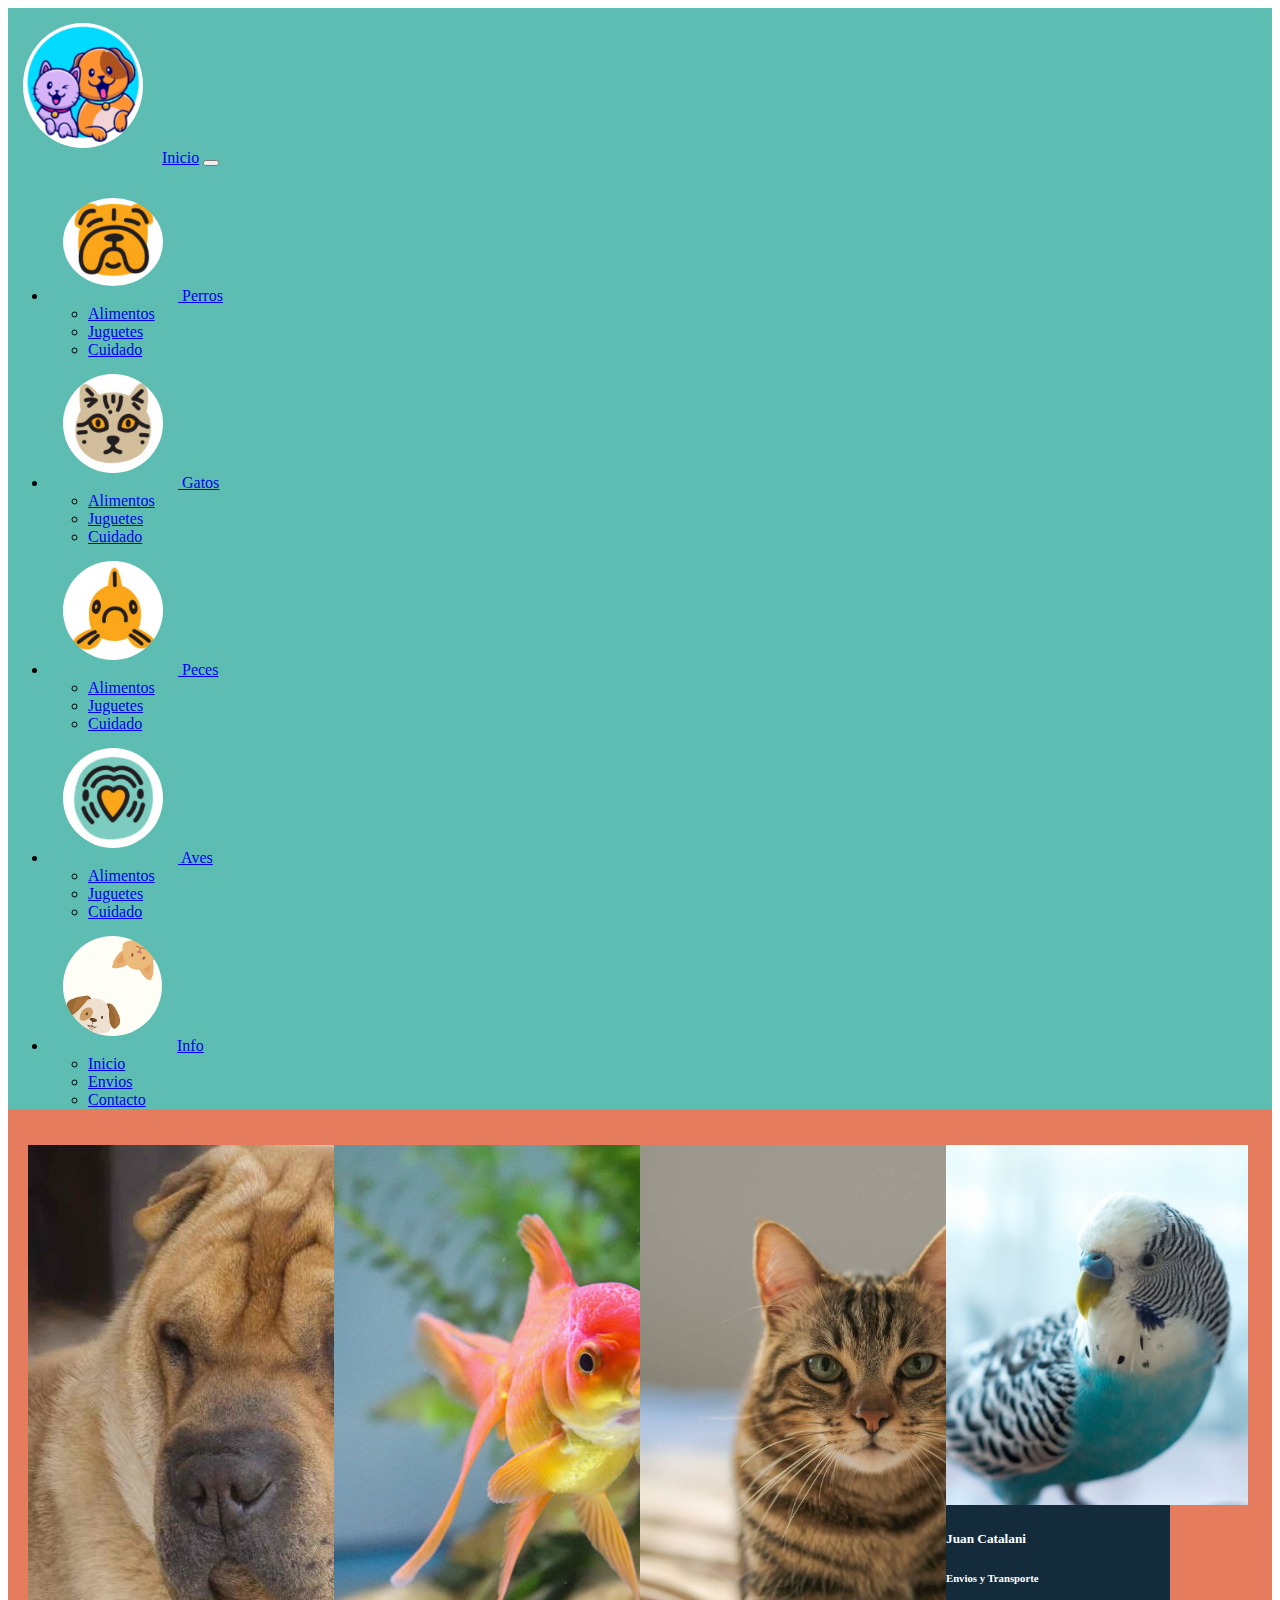
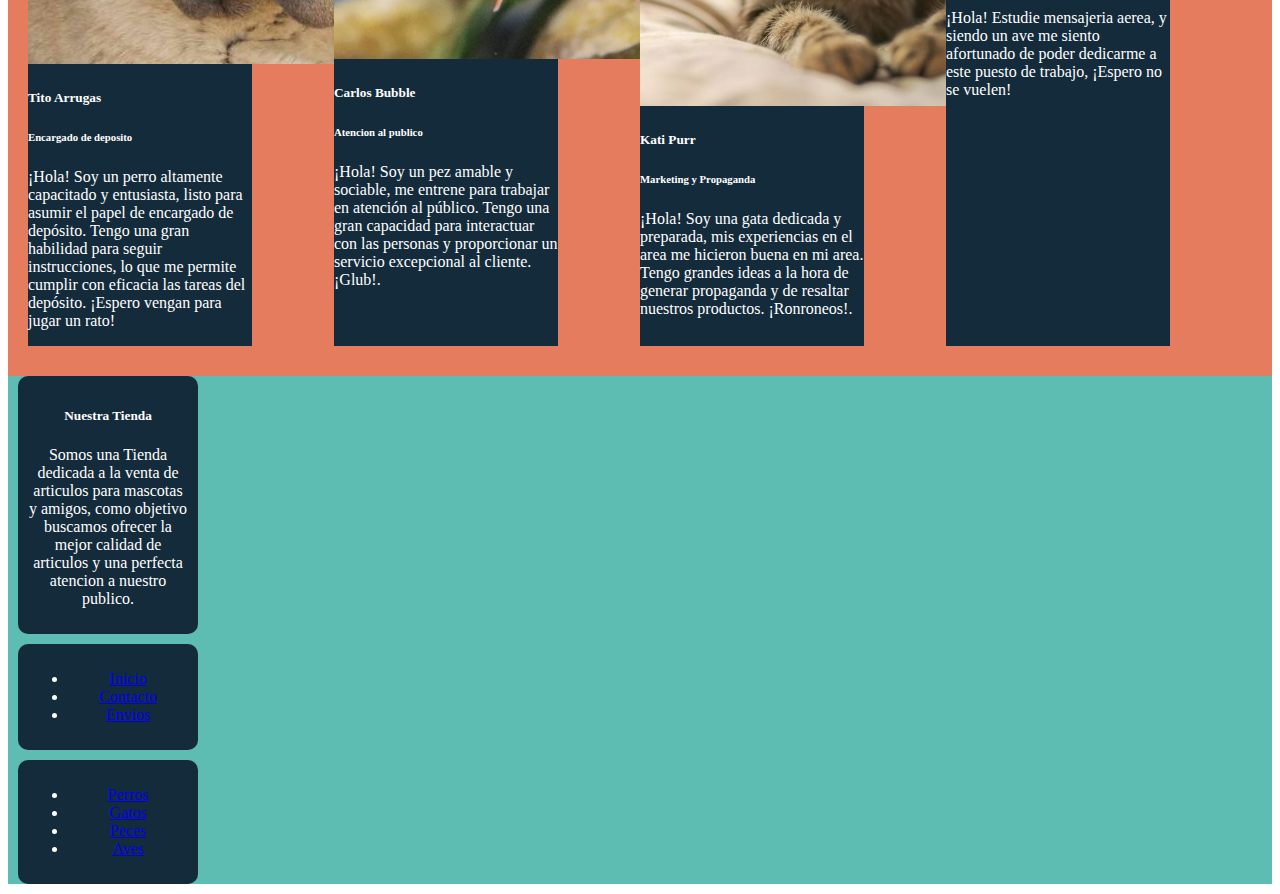
<file: pages/nosotros.html>
<!DOCTYPE html>
<html lang="en">

<head>
  <meta charset="UTF-8">
  <meta http-equiv="X-UA-Compatible" content="IE=edge">
  <meta name="viewport" content="width=device-width, initial-scale=1.0">
  <title>Nosotros</title>
  <link href="https://cdn.jsdelivr.net/npm/bootstrap@5.3.0-alpha3/dist/css/bootstrap.min.css" rel="stylesheet"
    integrity="sha384-KK94CHFLLe+nY2dmCWGMq91rCGa5gtU4mk92HdvYe+M/SXH301p5ILy+dN9+nJOZ" crossorigin="anonymous">
  <script src="https://cdn.jsdelivr.net/npm/bootstrap@5.3.0-alpha3/dist/js/bootstrap.bundle.min.js"
    integrity="sha384-ENjdO4Dr2bkBIFxQpeoTz1HIcje39Wm4jDKdf19U8gI4ddQ3GYNS7NTKfAdVQSZe"
    crossorigin="anonymous"></script>
  <link rel="stylesheet" href="../css/estilo.css">
</head>

<body>
  <div class="page">
    <nav class="navbar sticky-top navbar-expand-lg bg-body-tertiary">
      <div id="NavBar" class="container-fluid">
        <img class="perfil" src="../img/portada_1.png" alt=""> <!--  imagen principal  -->
        <a class="nav-link active fs-2" href="../index.html">Inicio</a> <!--  ancla a inicio  -->
        <button class="navbar-toggler" type="button" data-bs-toggle="collapse" data-bs-target="#navbarSupportedContent"
          aria-controls="navbarSupportedContent" aria-expanded="false" aria-label="Toggle navigation">
          <span class="navbar-toggler-icon"></span>
        </button>
        <div class="collapse navbar-collapse" id="navbarSupportedContent">
          <div> </div>
          <ul class="navbar-nav me-auto my-2 my-lg-0 navbar-nav-scroll" style="--bs-scroll-height: 18rem;">

            <!--            Listado de mascotas para referenciar anclas en pagina     -->

            <li class="nav-item dropdown">
              <a class="nav-link dropdown-toggle fs-3" href="#" role="button" data-bs-toggle="dropdown"
                aria-expanded="false">
                <img src="../img/perro/perro.png" class="perfil1" alt=""> Perros </a>
              <!--   Perfil Perros     -->
              <ul class="dropdown-menu">
                <li><a class="dropdown-item" href="../index.html#alimentos_perro">Alimentos</a></li>
                <!--   Listado Perros     -->
                <li><a class="dropdown-item" href="../index.html#juguetes_perro">Juguetes</a></li>
                <li><a class="dropdown-item" href="../index.html#cuidados_perro">Cuidado</a></li>
              </ul>
            </li>
            <li class="nav-item dropdown">
              <a class="nav-link dropdown-toggle fs-3" href="#" role="button" data-bs-toggle="dropdown"
                aria-expanded="false">
                <img src="../img/gato/Gato.png" class="perfil1" alt=""> Gatos </a>
              <!--   Perfil Gatos     -->
              <ul class="dropdown-menu">
                <li><a class="dropdown-item" href="../index.html#alimentos_gato">Alimentos</a></li>
                <!--   Listado Gatos     -->
                <li><a class="dropdown-item" href="../index.html#juguetes_gato">Juguetes</a></li>
                <li><a class="dropdown-item" href="../index.html#cuidados_gato">Cuidado</a></li>
              </ul>
            </li>
            <li class="nav-item dropdown">
              <a class="nav-link dropdown-toggle fs-3" href="#" role="button" data-bs-toggle="dropdown"
                aria-expanded="false">
                <img src="../img/peces/pez.png" class="perfil1" alt=""> Peces </a>
              <!--   Perfil Peces     -->
              <ul class="dropdown-menu">
                <li><a class="dropdown-item" href="../index.html#alimentos_peces">Alimentos</a></li>
                <!--   Listado Peces     -->
                <li><a class="dropdown-item" href="../index.html#juguetes_peces">Juguetes</a></li>
                <li><a class="dropdown-item" href="../index.html#cuidados_peces">Cuidado</a></li>
              </ul>
            </li>
            <li class="nav-item dropdown">
              <a class="nav-link dropdown-toggle fs-3" href="#" role="button" data-bs-toggle="dropdown"
                aria-expanded="false">
                <img src="../img/aves/ave.png" class="perfil1" class="img-fluid" alt=""> Aves </a>
              <!--   Perfil Aves     -->
              <ul class="dropdown-menu">
                <li><a class="dropdown-item" href="../index.html#alimentos_aves">Alimentos</a></li>
                <!--   Listado Aves     -->
                <li><a class="dropdown-item" href="../index.html#juguetes_aves">Juguetes</a></li>
                <li><a class="dropdown-item" href="../index.html#cuidados_aves">Cuidado</a></li>
              </ul>
            </li>
            <li class="nav-item dropdown">
              <a class="nav-link dropdown-toggle fs-3" href="#" role="button" data-bs-toggle="dropdown"
                aria-expanded="false">
                <img src="../img/Info.png" class="perfil1" class="img-fluid" alt="">Info</a> <!--   Perfil Aves     -->
              <ul class="dropdown-menu">
                <li><a class="dropdown-item" href="../index.html">Inicio</a></li> <!--   Listado Aves     -->
                <li><a class="dropdown-item" href="../pages/envios.html">Envios</a></li>
                <li><a class="dropdown-item" href="../pages/contacto.html">Contacto</a></li>
              </ul>
            </li>

          </ul>
        </div>
      </div>
    </nav>
    <!--        Caratula de Nosotros          -->

    <div class="cartas row d-flex flex-wrap">

      <div class="card flex-grow-1" style="width: 14rem;">
        <img src="../img/perro/perfil_perro.png" class="card-img-top" alt="...">
        <div class="card-body">
          <h5 class="card-title">Tito Arrugas</h5>
          <h6 class="card-title">Encargado de deposito</h6>
          <p class="card-text">¡Hola! Soy un perro altamente capacitado y entusiasta, listo para asumir el papel de
            encargado de depósito. Tengo una gran habilidad para seguir instrucciones, lo que me permite cumplir con
            eficacia las tareas del depósito. ¡Espero vengan para jugar un rato!</p>
        </div>
      </div>
      <div class="card flex-grow-1" style="width: 14rem;">
        <img src="../img/peces/perfil_peces.png" class="card-img-top" alt="...">
        <div class="card-body">
          <h5 class="card-title">Carlos Bubble</h5>
          <h6 class="card-title">Atencion al publico</h6>
          <p class="card-text">¡Hola! Soy un pez amable y sociable, me entrene para trabajar en atención al público.
            Tengo una gran capacidad para interactuar con las personas y proporcionar un servicio excepcional al
            cliente. ¡Glub!.</p>
        </div>
      </div>
      <div class="card flex-grow-1" style="width: 14rem;">
        <img src="../img/gato/perfil_gato.png" class="card-img-top " alt="...">
        <div class="card-body">
          <h5 class="card-title">Kati Purr</h5>
          <h6 class="card-title">Marketing y Propaganda</h6>
          <p class="card-text">¡Hola! Soy una gata dedicada y preparada, mis experiencias en el area me hicieron buena
            en mi area. Tengo grandes ideas a la hora de generar propaganda y de resaltar nuestros productos.
            ¡Ronroneos!.</p>
        </div>
      </div>
      <div class="card flex-grow-1" style="width: 14rem;">
        <img src="../img/aves/perfil_aves.png" class="card-img-top" alt="...">
        <div class="card-body">
          <h5 class="card-title">Juan Catalani</h5>
          <h6 class="card-title">Envios y Transporte</h6>
          <p class="card-text">¡Hola! Estudie mensajeria aerea, y siendo un ave me siento afortunado de poder dedicarme
            a este puesto de trabajo, ¡Espero no se vuelen! </p>
        </div>
      </div>

    </div>

    <!--          Footer          -->
    <footer class="pie d-flex flex-wrap ">

      <!--  Objetivo  -->
      <div class="coll text-decoration-none card text-center flex-grow-1" style="width: 10rem;">
        <div class="card-body">
          <h5 class="card-title">Nuestra Tienda</h5>
          <p class="card-text">Somos una Tienda dedicada a la venta de articulos para mascotas y amigos, como objetivo
            buscamos ofrecer la mejor calidad de articulos y una perfecta atencion a nuestro publico.</p>
        </div>
      </div>


      <!--   Listado de links -->
      <div class="coll text-decoration-none card flex-grow-1" style="width: 10rem;">
        <ul class="list-group list-group-flush">
          <li class="list-group-item"><a href="../index.html">Inicio</a></li>
          <li class="list-group-item"><a href="../pages/contacto.html">Contacto</a></li>
          <li class="list-group-item"><a href="../pages/envios.html">Envios</a></li>
        </ul>
      </div>

      <!--   Listado de articulos -->
      <div class="coll text-decoration-none card flex-grow-1" style="width: 10rem;">
        <ul class="list-group list-group-flush">
          <li class="list-group-item"><a href="../index.html#alimentos_perro">Perros</a></li>
          <li class="list-group-item"><a href="../index.html#alimentos_gato">Gatos</a></li>
          <li class="list-group-item"><a href="../index.html#alimentos_peces">Peces</a></li>
          <li class="list-group-item"><a href="../index.html#alimentos_aves">Aves</a></li>
        </ul>
      </div>


    </footer>

</body>

</html>
</file>
<file: css/estilo.css>
#NavBar{
    background-color: #5ebdb2;        /* Estilo para navBar  */
}
.page{                                  /* Estilo para fondo de pagina  */
    background-color: #e47c5d;
    font-family: fantasy;
}
.perfil{                                /* Estilo Imagen Principal navBar  */
    border-radius: 100%;
    max-width: 120px;
    max-height: 180px;
    padding: 15px;
}
.perfil1{                               /* Estilo para Mascotas navBar  */
    border-radius: 100%;
    max-width: 100px;
    max-height: 100px;
    padding: 15px;
}
.divMascota{                            /* estilo p categoria por mascotas */
    background-color:#142b3b;
    padding: 10px;
    height: 1fr;
    width: 100%;
}
.carrusel{                             /* decoraciones carrusel */
    display: flex;
    width: 100%;
    height: 300px;
    padding: 20px;
}
.imgCarrusel{                       /* decoraciones carrusel */
    width: 0px;
    flex-grow: 0.8;
    object-fit: cover;
    opacity: 1;
    transition: .5s ease;
}
.imgCarrusel:hover{                       /* transicion decoraciones carrusel */
    width: 80px;
    opacity: 1;
    filter: contrast(120%);
    padding: 0px 10px 0px 10px;
    border-radius: 10%;
}
.TituloCuerpo{                       /* texto titular para carruseles */
    border-radius: 3px;
    display: flex;
    height: 40px;
    font-family: fantasy;
    background-color:#e42d40;
    width: 400px;
}
.pie{   /*      Footer */
background-color: #5ebdb2;
}
.coll{                       /* texto y links de footer */
    padding: 10px;
    font-family: fantasy;
    background-color: #e42d40;
    border-radius: 10px;
    margin: 10px;
    text-align: center;
    text-decoration: none;
}
.cartas{
    display: grid;
    grid-template-columns: repeat(4, 25%);
    padding: 20px;
    background-color: #e47c5d;
}
.card{
    background-color: #142b3b;
    color: white;
}
.form{
    padding: 10px;
    font-family: fantasy;
}
.contactoTienda{
    padding: 10px;
    font-family: fantasy;
}
.contactenos{
    background-color: #e47c5d;
    border-radius: 10px;
    color: white;
    margin: 20px;
    border: 20px;
}
</file>
